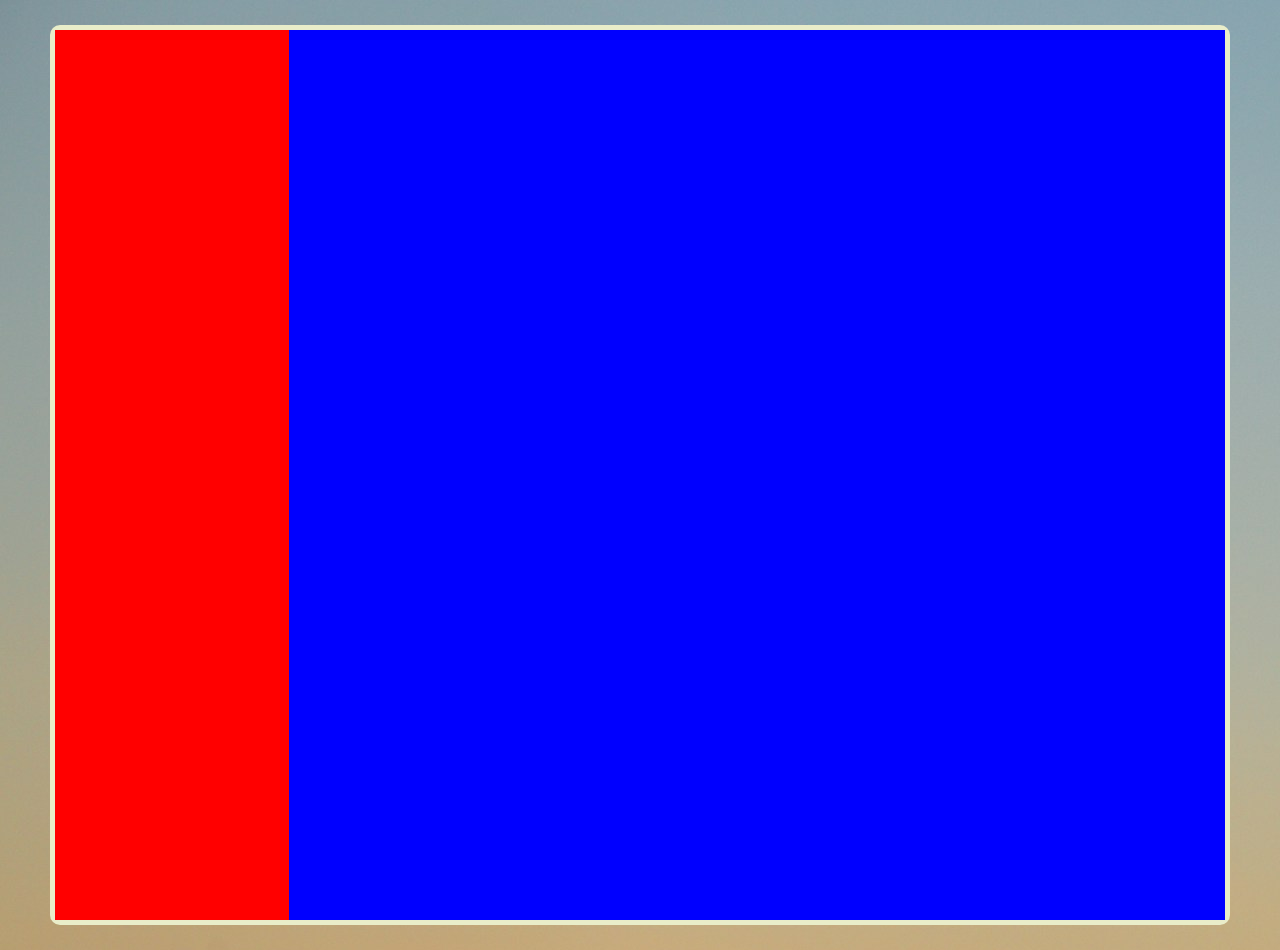
<file: dashboard.html>
<!DOCTYPE html>
<html lang="en">
  <head>
    <meta charset="UTF-8" />
    <meta name="viewport" content="width=device-width, initial-scale=1.0" />
    <script type="module" src="scripts/dashboard.js"></script>
    <link rel="stylesheet" href="style-dashboard.css" />
    <title>Document</title>
  </head>
  <body>
    <main>
      <div class="dashboard">
        <div class="side-menu"></div>
        <div class="main-view"></div>
      </div>
    </main>
  </body>
</html>
</file>
<file: style-dashboard.css>
/* CSS RESET */
/*
  1. Use a more-intuitive box-sizing model.
*/

html {
  font-size: 62.5%;
  font-family: 'Rubik', sans-serif;
}

*,
*::before,
*::after {
  box-sizing: border-box;
}
/*
      2. Remove default margin
    */
* {
  margin: 0;
}
/*
      Typographic tweaks!
      3. Add accessible line-height
      4. Improve text rendering
    */
body {
  line-height: 1.5;
  -webkit-font-smoothing: antialiased;
}
/*
      5. Improve media defaults
    */
img,
picture,
video,
canvas,
svg {
  display: block;
  max-width: 100%;
}
/*
      6. Remove built-in form typography styles
    */
input,
button,
textarea,
select {
  font: inherit;
}
/*
      7. Avoid text overflows
    */
p,
h1,
h2,
h3,
h4,
h5,
h6 {
  overflow-wrap: break-word;
}
/*
      8. Create a root stacking context
    */
#root,
#__next {
  isolation: isolate;
}
ul {
  list-style: none;
  padding: 0;
  margin: 0;
}
/* CSS RESET */

body {
  background-image: url(images/dashboardBackground.jpg);
  background-color: #cccccc;
}

.dashboard {
  display: flex;
  margin-inline: 5rem;
  margin-block: 2.5rem;
  min-height: 100vh;
  border-radius: 10px;
  border: 0.5rem solid #e9edc9;
}

.side-menu {
  width: 25%;
  background-color: red;
}

.main-view {
  width: 100%;
  background-color: blue;
}
</file>
